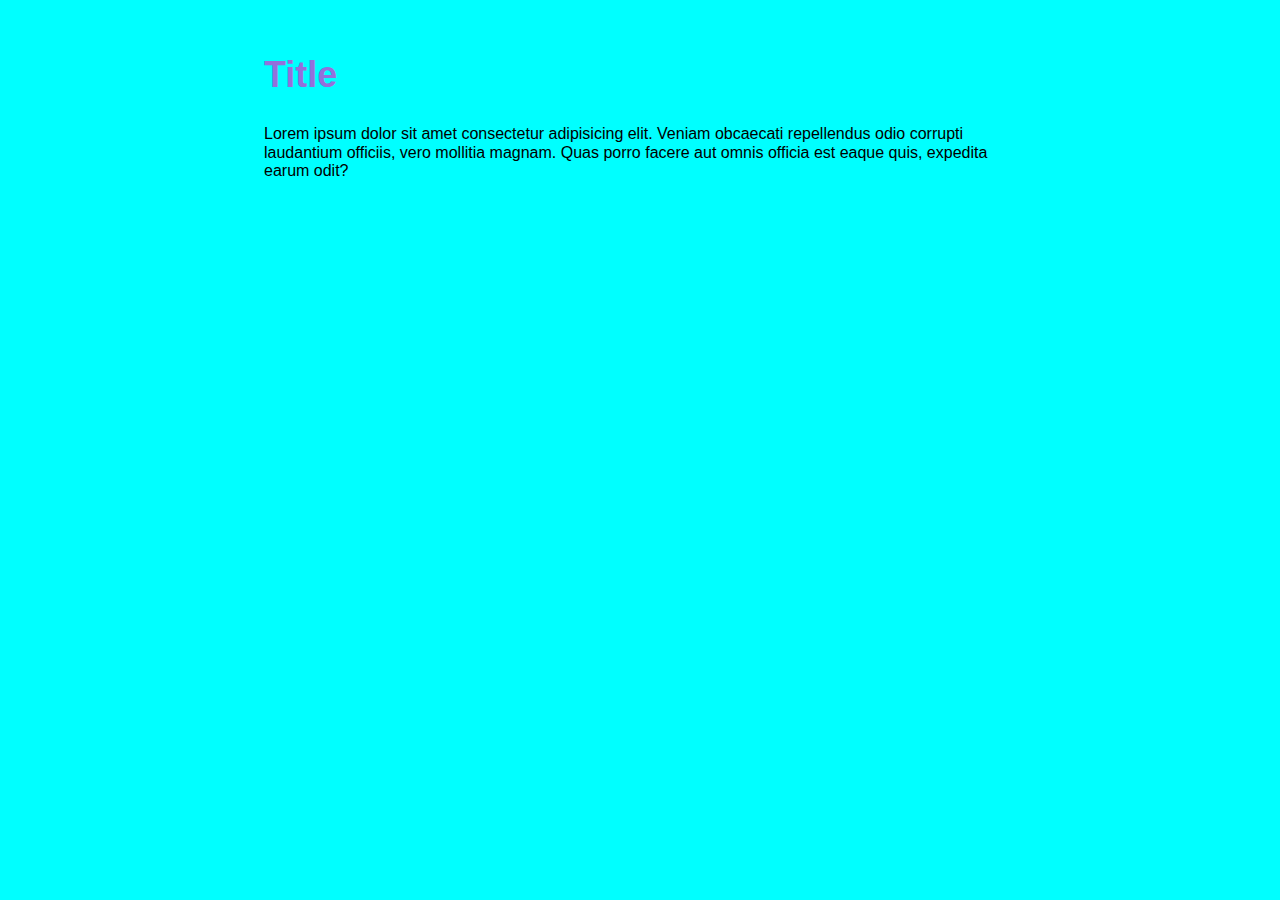
<file: index.html>
<!DOCTYPE html>
<html lang="en">
<head>
	<meta charset="utf-8">
	<meta name="viewport" content="width=device-width, initial-scale=1">
	
	<link rel="stylesheet" href="css/our-reset.css">
	<link rel="stylesheet" href="css/main.css">

	<!-- Fill me in or you will fail the assignment -->
	<title>Intro to media queries</title>
</head>
<body>
	<div>
		<h2>Title</h2>
		<p>Lorem ipsum dolor sit amet consectetur adipisicing elit. Veniam obcaecati repellendus odio corrupti laudantium officiis, vero mollitia magnam. Quas porro facere aut omnis officia est eaque quis, expedita earum odit?</p>
	</div>
</body>
</html>
</file>
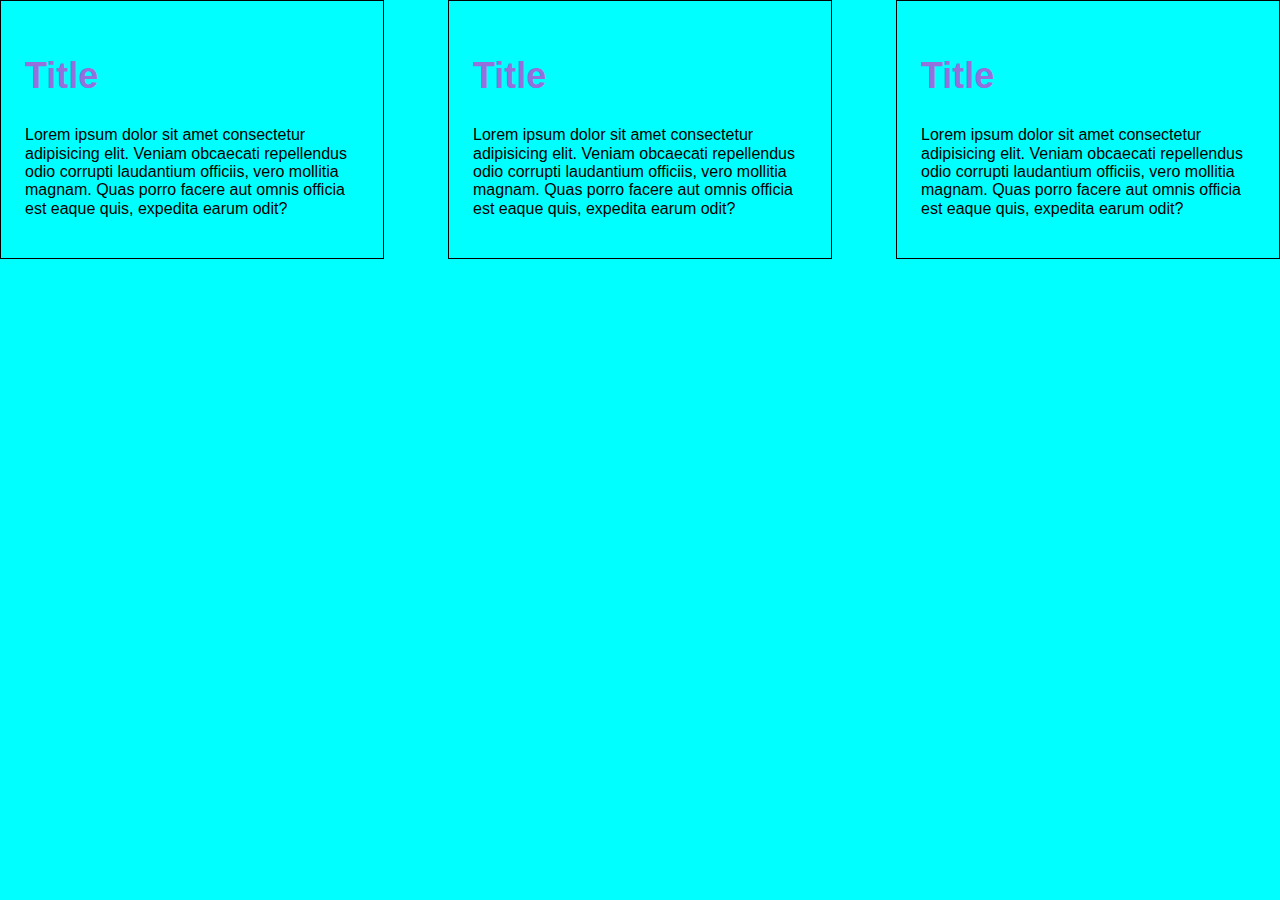
<file: about.html>
<!DOCTYPE html>
<html lang="en">
<head>
	<meta charset="utf-8">
	<meta name="viewport" content="width=device-width, initial-scale=1">
	
	<link rel="stylesheet" href="css/our-reset.css">
	<link rel="stylesheet" href="css/main.css">

	<!-- Fill me in or you will fail the assignment -->
	<title>more media queries</title>
</head>
<body class="about">
	<div>
		<h2>Title</h2>
		<p>Lorem ipsum dolor sit amet consectetur adipisicing elit. Veniam obcaecati repellendus odio corrupti laudantium officiis, vero mollitia magnam. Quas porro facere aut omnis officia est eaque quis, expedita earum odit?</p>
	</div>
	<div>
		<h2>Title</h2>
		<p>Lorem ipsum dolor sit amet consectetur adipisicing elit. Veniam obcaecati repellendus odio corrupti laudantium officiis, vero mollitia magnam. Quas porro facere aut omnis officia est eaque quis, expedita earum odit?</p>
	</div>
	<div>
		<h2>Title</h2>
		<p>Lorem ipsum dolor sit amet consectetur adipisicing elit. Veniam obcaecati repellendus odio corrupti laudantium officiis, vero mollitia magnam. Quas porro facere aut omnis officia est eaque quis, expedita earum odit?</p>
	</div>
</body>
</html>
</file>
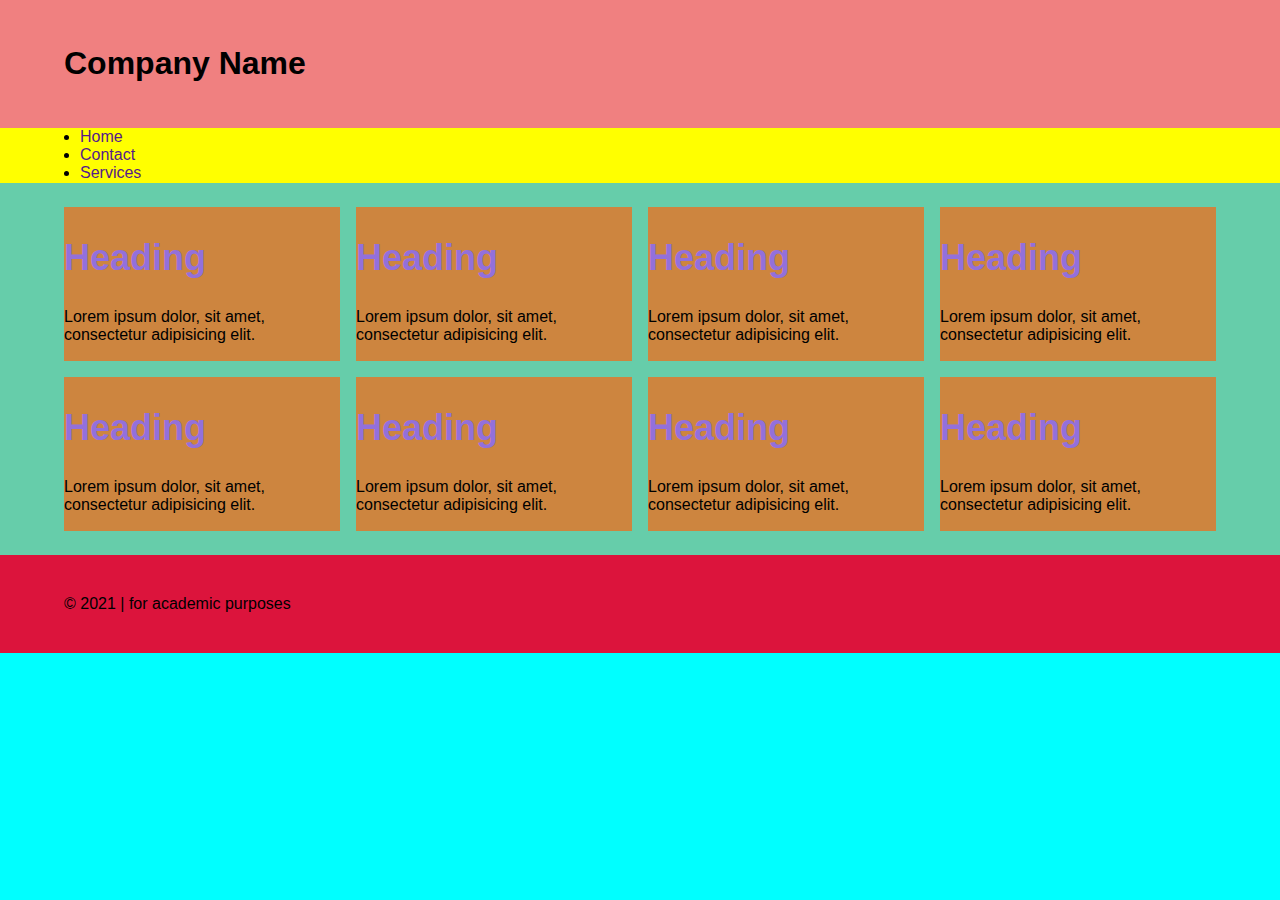
<file: centered-content-full-screen.html>
<!DOCTYPE html>
<html lang="en">
<head>
	<meta charset="utf-8">
	<meta name="viewport" content="width=device-width, initial-scale=1">
	
	<link rel="stylesheet" href="css/our-reset.css">
	<link rel="stylesheet" href="css/main.css">

	<!-- Fill me in or you will fail the assignment -->
	<title>Intro to media queries</title>
</head>
<body>
	
	<header>
		<div class="container">
			<h1>Company Name</h1>
		</div>
	</header>
	<nav>
		<ul class="container">
			<li><a href="">Home</a></li>
			<li><a href="">Contact</a></li>
			<li><a href="">Services</a></li>
		</ul>
	</nav>
	<main>
		<div class="container">
			<section>
				<h2>Heading</h2>
				<p>Lorem ipsum dolor, sit amet, consectetur adipisicing elit.</p>
			</section>
			<section>
				<h2>Heading</h2>
				<p>Lorem ipsum dolor, sit amet, consectetur adipisicing elit.</p>
			</section>
			<section>
				<h2>Heading</h2>
				<p>Lorem ipsum dolor, sit amet, consectetur adipisicing elit.</p>
			</section>
			<section>
				<h2>Heading</h2>
				<p>Lorem ipsum dolor, sit amet, consectetur adipisicing elit.</p>
			</section>
			<section>
				<h2>Heading</h2>
				<p>Lorem ipsum dolor, sit amet, consectetur adipisicing elit.</p>
			</section>
			<section>
				<h2>Heading</h2>
				<p>Lorem ipsum dolor, sit amet, consectetur adipisicing elit.</p>
			</section>
			<section>
				<h2>Heading</h2>
				<p>Lorem ipsum dolor, sit amet, consectetur adipisicing elit.</p>
			</section>
			<section>
				<h2>Heading</h2>
				<p>Lorem ipsum dolor, sit amet, consectetur adipisicing elit.</p>
			</section>
		</div>
	</main>
	<footer>
		<div class="container">
			<p>&copy; 2021 | for academic purposes</p>
		</div>
	</footer>
	
</body>
</html>
</file>
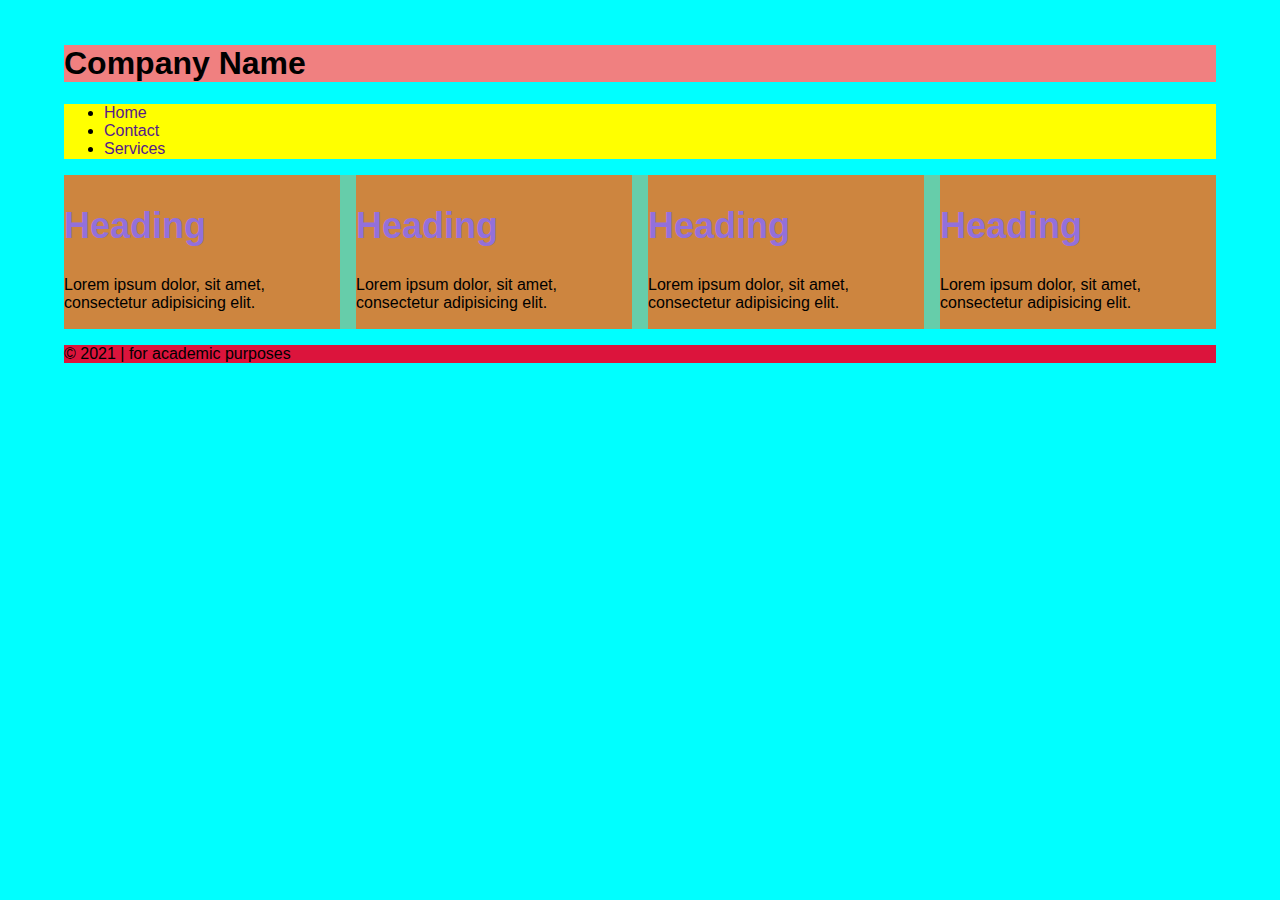
<file: centered-content.html>
<!DOCTYPE html>
<html lang="en">
<head>
	<meta charset="utf-8">
	<meta name="viewport" content="width=device-width, initial-scale=1">
	
	<link rel="stylesheet" href="css/our-reset.css">
	<link rel="stylesheet" href="css/main.css">

	<!-- Fill me in or you will fail the assignment -->
	<title>Intro to media queries</title>
</head>
<body>
	<div class="container">
		<header>
			<h1>Company Name</h1>
		</header>
		<nav>
			<ul>
				<li><a href="">Home</a></li>
				<li><a href="">Contact</a></li>
				<li><a href="">Services</a></li>
			</ul>
		</nav>
		<main>
			<section>
				<h2>Heading</h2>
				<p>Lorem ipsum dolor, sit amet, consectetur adipisicing elit.</p>
			</section>
			<section>
				<h2>Heading</h2>
				<p>Lorem ipsum dolor, sit amet, consectetur adipisicing elit.</p>
			</section>
			<section>
				<h2>Heading</h2>
				<p>Lorem ipsum dolor, sit amet, consectetur adipisicing elit.</p>
			</section>
			<section>
				<h2>Heading</h2>
				<p>Lorem ipsum dolor, sit amet, consectetur adipisicing elit.</p>
			</section>
		</main>
		<footer>
			<p>&copy; 2021 | for academic purposes</p>
		</footer>
	</div>
</body>
</html>
</file>
<file: css/main.css>
body {
	background-color: #bbb;
}
div {
	max-width: 800px;
	margin: 0 auto;
	padding: 24px;
	/*background-color: pink;*/
}
.about div {
	border: 1px solid black;
	margin: 16px 0;
}
.container { 
	max-width: 1200px;
	margin: 0 auto;
	/*background-color: mintcream;*/
 }
header { background-color: lightcoral; }
nav { background-color: yellow; }
main { background-color: mediumaquamarine; }
section { background-color: peru; }
footer { background-color: crimson; }

@media (min-width: 560px)
{
	main, main .container { 
		display: flex; 
		flex-wrap: wrap;
		gap: 16px;
	}
	section { flex-basis: calc((100% - 16px) / 2); }
}

@media(min-width: 780px)
{
	.about {
		display: flex;
		justify-content: space-between;
		align-items: flex-start;
	}
	.about div {
		margin: 0;
		flex-basis: 30%;
	}
	/* need to add # of gutters and number of columns */
	section { flex-basis: calc((100% - (16px * 3)) / 4); }
}

@media(min-width: 850px)
{

	body { background-color: aqua; }
	/*div { background-color: yellowgreen; }*/

	h2 { font-size: 36px; color: mediumpurple; }


}
</file>
